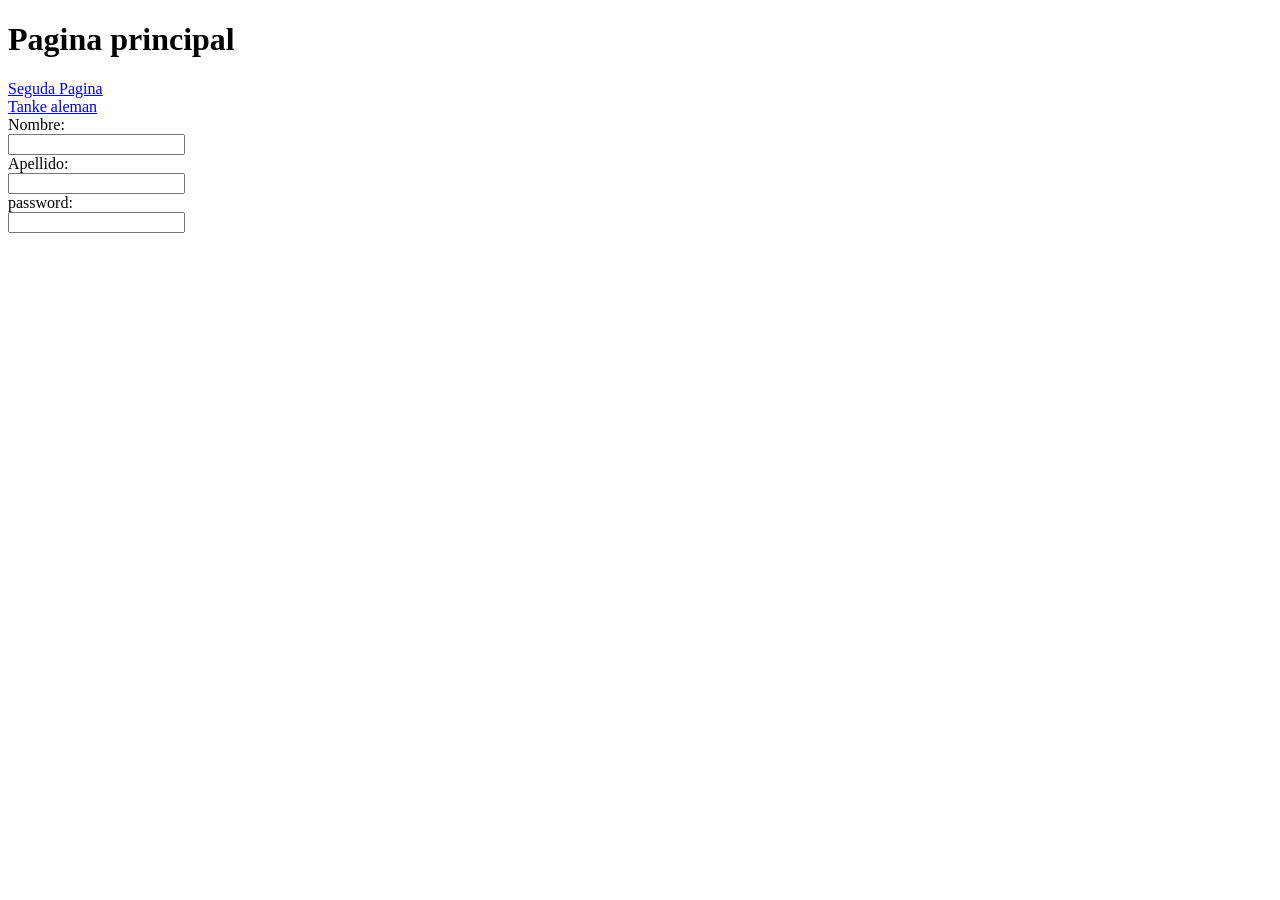
<file: index.html>
<!DOCTYPE html>
<html="es">
<head>
    <title>Pagina principal</title>
</head>
<body>
    <h1>
        Pagina principal
    </h1>
    <a href="Form.html">Seguda Pagina</a>
    <br>
    <a href="tanke alemanes\tanke aleman.html">Tanke aleman</a>
    <form action="">
        Nombre: <br>
        <input type="text" name="nombre"><br>
        Apellido: <br>
        <input type="text" name="apellido"><br>
        password:<br>
        <input type="password" name="psw">
    </form>
</body>
</html>
</file>
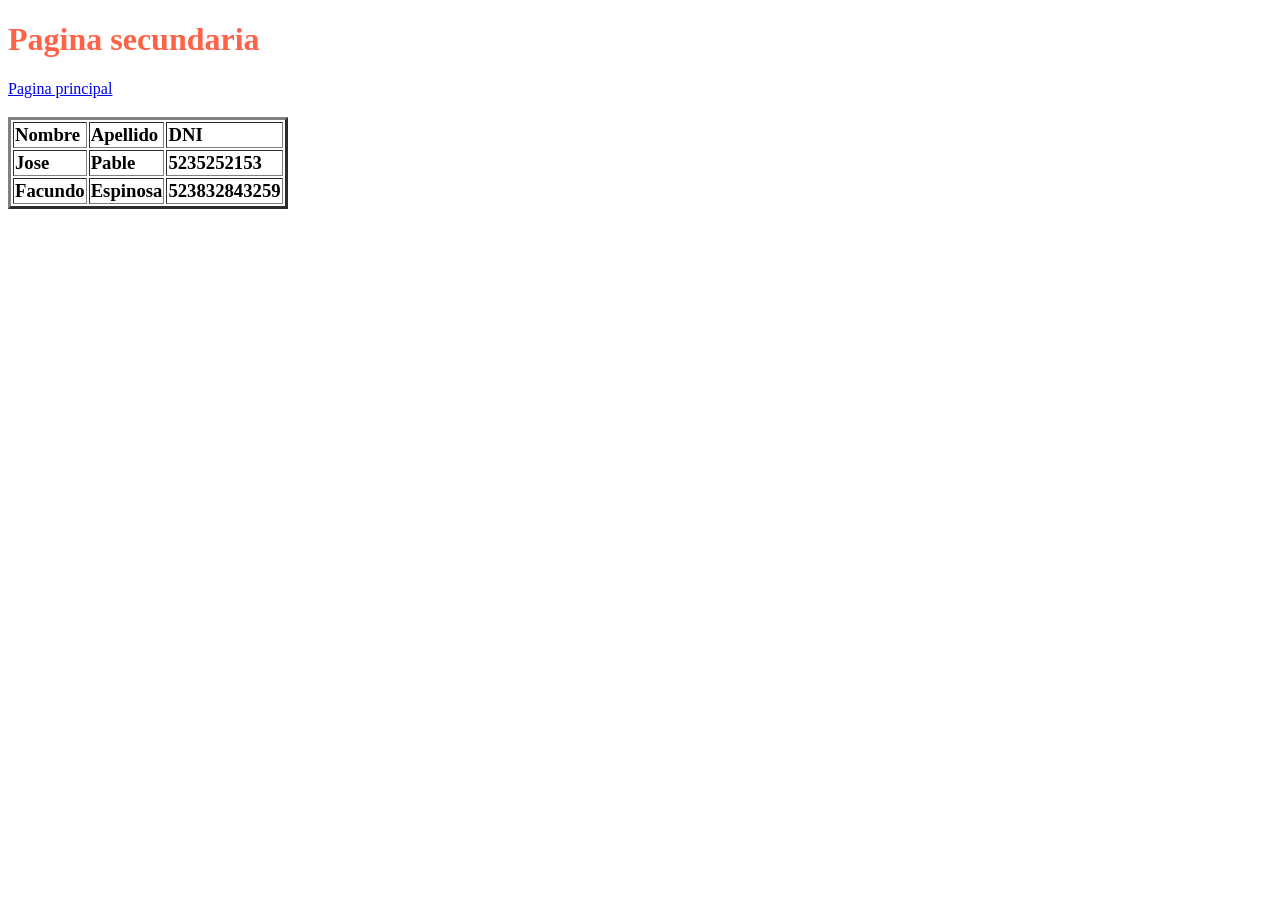
<file: Form.html>
<!DOCTYPE html>
<html="es">
<head>
    <title>Pagina secundaria</title>
</head>
<body>
    <h1 style="color: tomato;">
        Pagina secundaria 
    </h1>
    <a href="index.html">Pagina principal</a>
    <br>
    <h3>
        <table border="3">
            <tr>
                <td>Nombre</td>
                <td>Apellido</td>
                <td>DNI</td>    
            </tr>
            <tr>
                <td>Jose</td>
                <td>Pable</td>
                <td>5235252153</td>
            </tr>
            <tr>
                <td>Facundo</td>
                <td>Espinosa</td>
                <td>523832843259</td>
            </tr>
        </table>
    </h3>
</body>
</html>
</file>
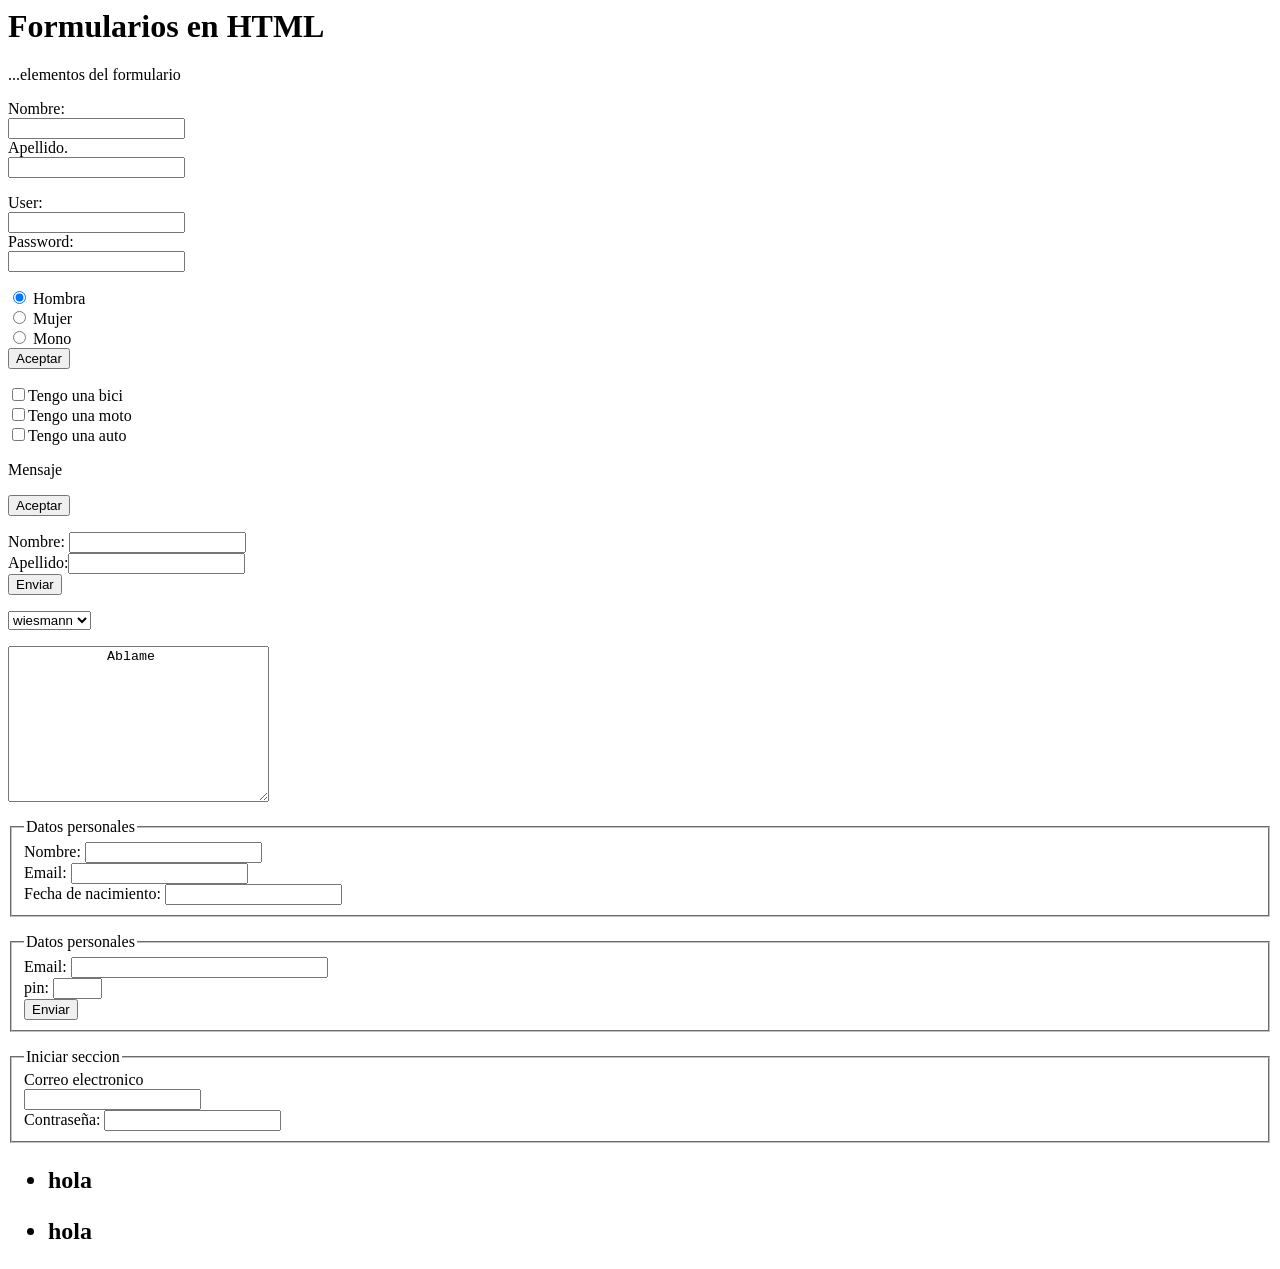
<file: Formulario.html>
<!DOCTYPE html5>
<html="es">
<head>

</head>
<body>
    <h1>Formularios en HTML</h1>
    <form>
        ...elementos del formulario
    </form>

    <form action="">
        Nombre:<br>
        <input type="text" name="nombre"><br>
        Apellido. <br>
        <input type="text" name="apellido"><br>
    </form>

    <form action="">
        User: <br>
        <input type="text" name="nombre"><br>
        Password: <br>
        <input type="password" name="psw"><br>
    </form>

    <form action="" class="">
        <input type="radio" name="sex" value="hombra" checked>
        Hombra <br>
        <input type="radio" name="sex" value="nujer">
        Mujer <br>
        <input type="radio" name="sex" value="mono">    
        Mono <br>
        <input type="button" onclick="alert('Hola mundo!')"value="Aceptar">
    </form>

    <form action="">
        <input type="checkbox" name="vehiculo" value="bici">Tengo una bici<br>
        <input type="checkbox" name="vehiculo" value="moto">Tengo una moto<br>
        <input type="checkbox" name="vehiclo" value="auto">Tengo una auto<br>
    </form>

    <form action="">
        <p>Mensaje</p>
        <input type="button"onclick="alert('Hola mundo!')" value="Aceptar"><br>
    </form>

    <form action="">
        Nombre: <input type="text" name="nombre"><br>
        Apellido:<input type="text" name="apellido"><br>
            <input type="submit" value="Enviar">
    </form>

    <form action="">
        <select name="autos" id="autos">
            <option value="volvo">Volvo</option>
            <option value="wiesmann" selected>wiesmann</option>
            <option value="audi">Audi</option>
        </select>
    </form>

    <form action=>
        <textarea name="mensaje" cols="30" rows="10">
            Ablame
        </textarea>
    </form>

    <form action="">
        <fieldset>
            <legend>Datos personales</legend>
            Nombre: <input type="text"><br>
            Email: <input type="text"><br>
            Fecha de nacimiento: <input type="text"><br>
        </fieldset>
    </form>

    <form>
        <fieldset>
            <legend>Datos personales</legend>
            Email: <input type="text" size="30"><br>
            pin: <input type="text" maxlength="4" size="4"><br>
            <div>
                <input type="submit" value="Enviar">
            </div>
        </fieldset>
    </form>
    <form action="">
        <fieldset>
            <legend>Iniciar seccion</legend>
            <label for="usuario">Correo electronico</label><br>
            <input type="email" name="ususrio"><br>
            <label for="pwd">Contraseña:</label>
            <input type="password">
        </fieldset>
    </form>
        <h2>
            <ul>
                <li>
                    <p>
                        hola
                    </p>
                </li>
                <li>
                    <p>
                        hola
                    </p>
                </li>
            </ul>
        </h2>
    <form>

    </form>
</body>
</html>
</file>
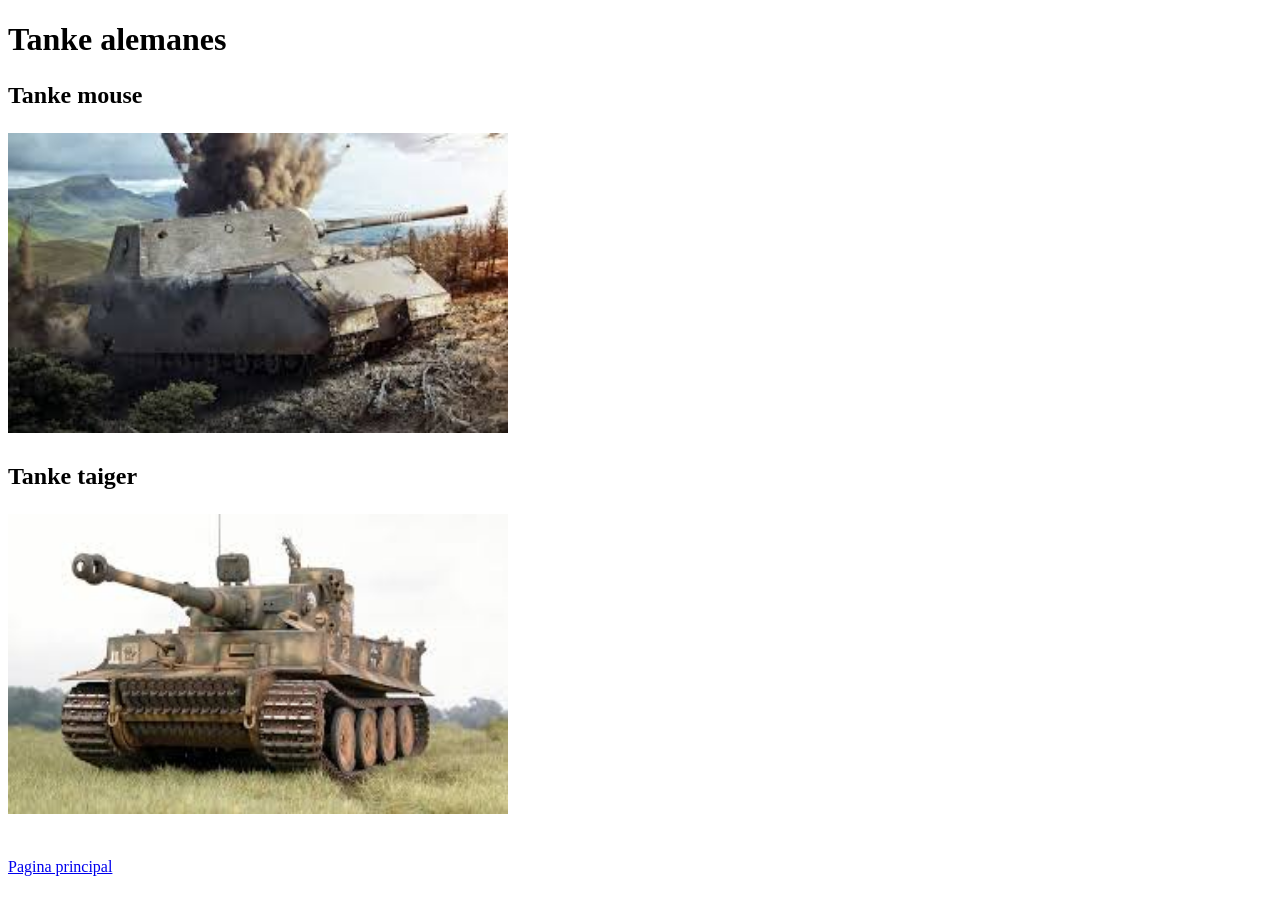
<file: tanke aleman/tanke aleman.html>
<!DOCTYPE html>
<html="es">
<head>
    <title>Tanke alemanes</title>
</head>
<body>
    <h1>
        Tanke alemanes
    </h1>
    <div>
        <h2>
            <p>Tanke mouse</p>
            <img src="../imagenes/mouse.jpg" alt="Tanke muse aleman" height="300" width="500">
            <br>
            <p>Tanke taiger</p>
            <img src="../imagenes/taiger.jpg" alt="Tanke taiger" height="300" width="500">
            <br>
        </h2>
    </div>
    <br>
    <a href="../index.html">Pagina principal</a>

</body>
</html>
</file>
